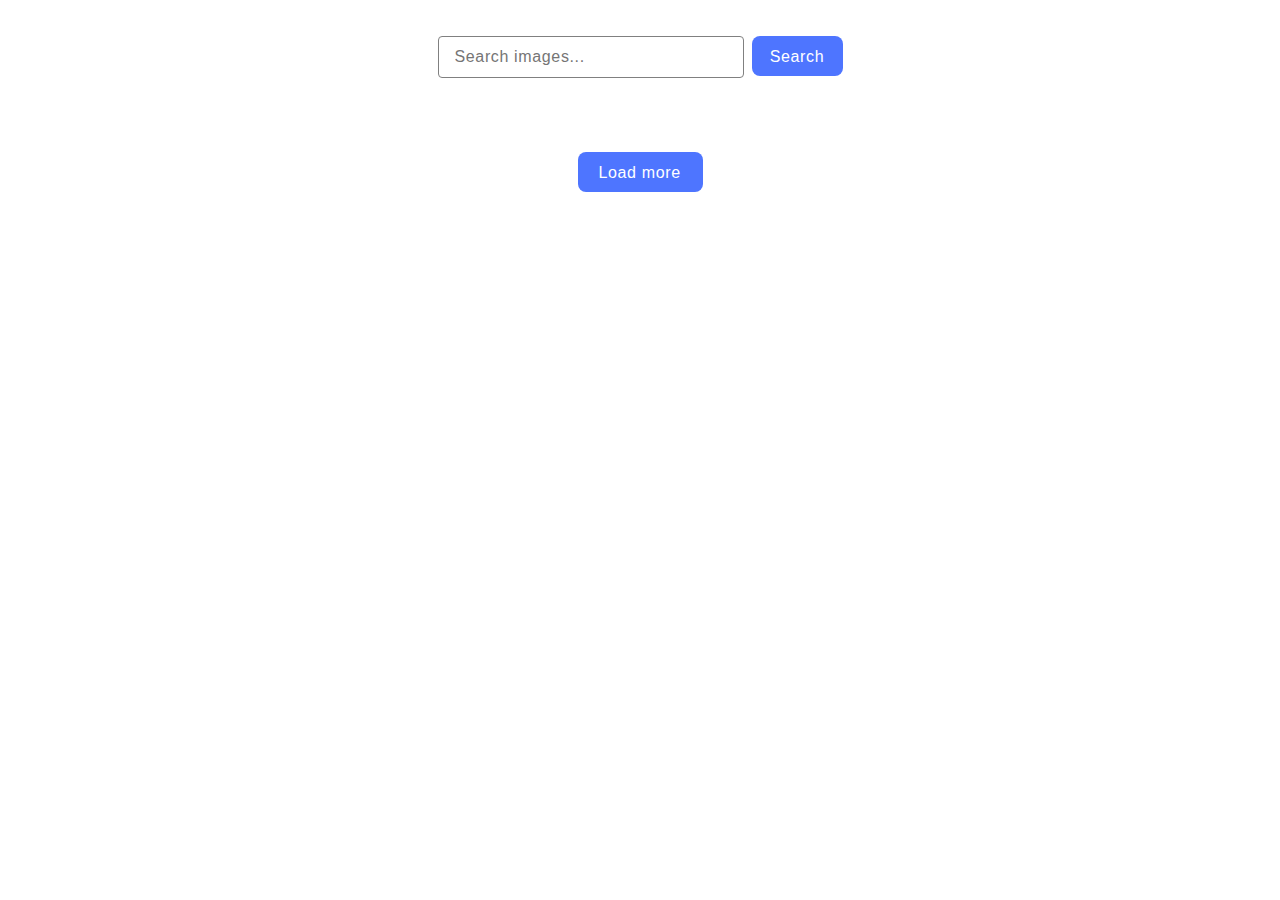
<file: src/index.html>
<!DOCTYPE html>
<html lang="en">
  <head>
    <meta charset="UTF-8" />
    <link rel="icon" type="image/svg+xml" href="/favicon.svg" />
    <meta name="viewport" content="width=device-width, initial-scale=1.0" />
    <title>Document 12</title>
    <link rel="stylesheet" href="./css/styles.css" />
  </head>
  <body>
    <form class="search-form">
      <label>
        <input type="search" name="search" placeholder="Search images..." />
      </label>
      <button type="submit">Search</button>
    </form>
    
    <span class="loader"></span>
    
    <ul class="gallery"></ul>

    <button type="button" data-action="load-more" class="button">Load more</button>
    
    <script type="module" src="./main.js"></script>
  </body>
</html>
</file>
<file: src/css/styles.css>
@import url('./reset.css');

:root {
  font-family: Inter, Avenir, Helvetica, Arial, sans-serif;
  font-size: 16px;
  line-height: 24px;
  font-weight: 400;

  color: #242424;
  background-color: rgba(255, 255, 255, 0.87);

  font-synthesis: none;
  text-rendering: optimizeLegibility;
  -webkit-font-smoothing: antialiased;
  -moz-osx-font-smoothing: grayscale;
  -webkit-text-size-adjust: 100%;
}

.search-form {
  display: flex;
  margin-top: 36px;
  justify-content: center;
}

input {
    box-sizing: content-box;
    width: 272px;
    max-height: 40px;
    padding: 8px 16px;
    margin-right: 8px;
    border: 1px solid #808080;
    border-radius: 4px;
    background-color: transparent;
    outline: none;

    font-weight: 400;
    font-size: 16px;
    line-height: 1.5;
    letter-spacing: 0.04em;
    color: #2e2f42;

    transition: border 250ms cubic-bezier(0.4, 0, 0.2, 1);
}

input:hover {
  border: 1px solid #000000;
}
input:focus {
  border: 1px solid #4e75ff;
}

button {
    width: 91px;
    height: 40px;
    padding: 8px 16px;
    border-radius: 8px;
    background-color: #4E75FF;
    font-family: 'Montserrat', sans-serif;
    font-weight: 500;
    font-size: 16px;
    line-height: 1.5;
    letter-spacing: 0.04em;
    cursor: pointer;
    color: #FFFFFF;
    border: 1px solid transparent;
    transition: background-color 250ms cubic-bezier(0.4, 0, 0.2, 1);
}

button:hover {
    background-color: #6C8CFF;
};

.gallery {
  margin-top: 20px;
  list-style: none;
  display: flex;
  flex-direction: row;
  flex-wrap: wrap;
  gap: 24px;
  width: auto;
  justify-content: center;
}

.gallery-item {
  box-sizing: content-box;
  width: 216px;
  height: 180px;
  border: 1px solid #808080;
}

img {
  width: 100%;
  height: 152px;
}

.info-box {
  box-sizing: content-box;
  display: flex;
  justify-content: space-between;
  padding-left: 5px;
  padding-right: 5px;
  padding-top: 4px;
  padding-bottom: 4px;
}

.info {
  text-align: center;
  font-weight: 500;
  font-size: 9px;
  line-height: 1.3;
  letter-spacing: 0.04em;
  color: #2E2F42;
}

.loader {
  width: 6px;
  height: 6px;
  border-radius: 50%;
  display: block;
  margin: 16px auto;
  position: relative;
  color: #808080;
  box-sizing: border-box;
  animation: animloader 2s linear infinite;
}

@keyframes animloader {
  0% {
    box-shadow: 14px 0 0 -2px,  38px 0 0 -2px,  -14px 0 0 -2px,  -38px 0 0 -2px;
  }
  25% {
    box-shadow: 14px 0 0 -2px,  38px 0 0 -2px,  -14px 0 0 -2px,  -38px 0 0 2px;
  }
  50% {
    box-shadow: 14px 0 0 -2px,  38px 0 0 -2px,  -14px 0 0 2px,  -38px 0 0 -2px;
  }
  75% {
    box-shadow: 14px 0 0 2px,  38px 0 0 -2px,  -14px 0 0 -2px,  -38px 0 0 -2px;
  }
  100% {
    box-shadow: 14px 0 0 -2px,  38px 0 0 2px,  -14px 0 0 -2px,  -38px 0 0 -2px;
  }
} 

.button {
  display: flex;
  margin-left: auto;
  margin-right: auto;
  margin-top: 20px;
  padding-left: 20px;
  width: 125px;
  height: 40px;
}

.is-hidden {
  display: none;
}
</file>
